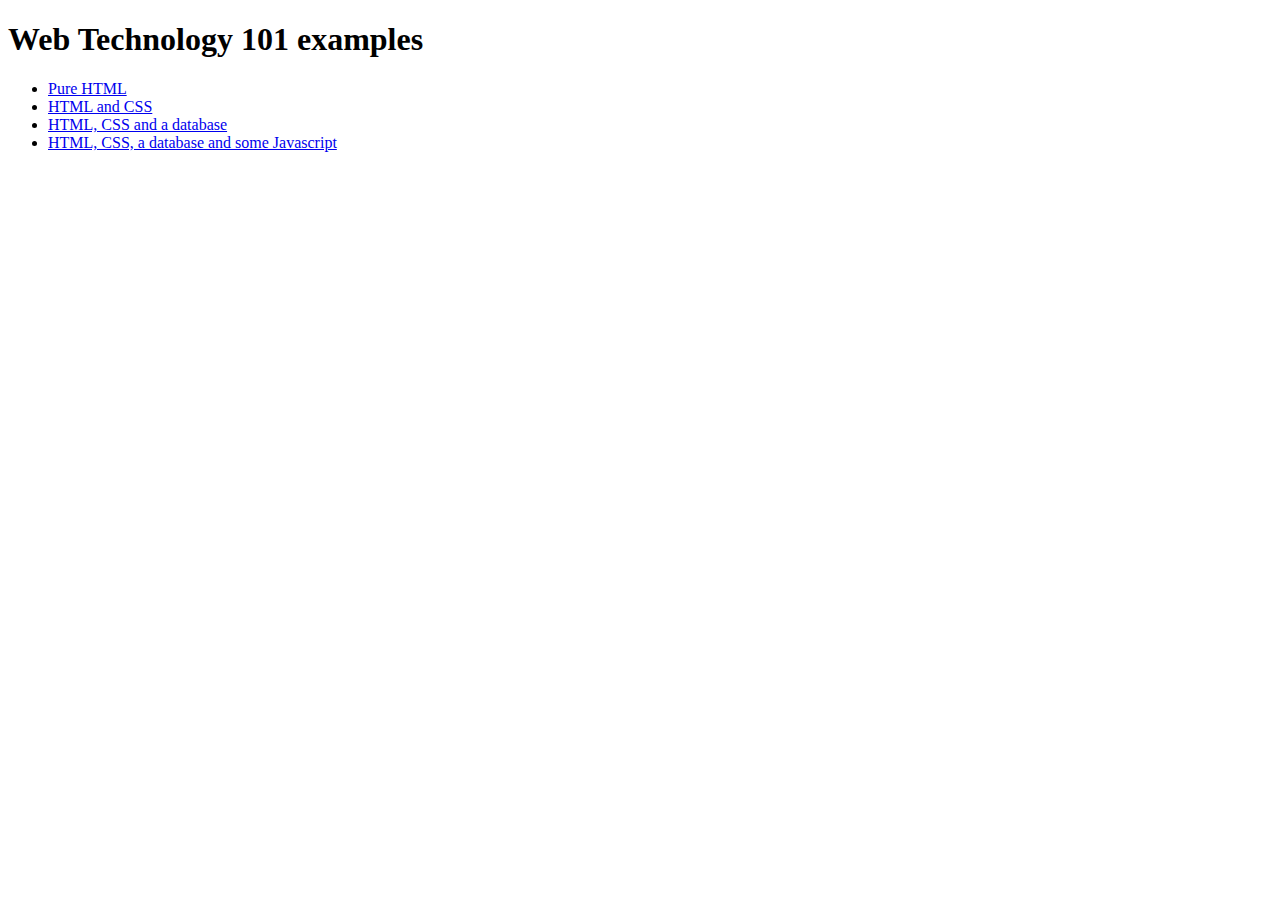
<file: index.html>
<!-- This is just a comment, the browser ignores it -->

<!-- Specifies that we are have an HTML page here -->
<!DOCTYPE html PUBLIC "-//W3C//DTD HTML 4.01//EN"
   "http://www.w3.org/TR/html4/strict.dtd">

<!-- Specifies that everything inside here is our content -->
<html lang="en">

	<!-- The head contains 'meta' information about the page -->
	<head>
		<meta http-equiv="Content-Type" content="text/html; charset=utf-8">
	
		<!-- Let's set a title! -->
		<title>index</title>

	</head>
	
	<!-- The body is where the real meat is -->
	<body>
	
		<h1>Web Technology 101 examples</h1>
		<ul>
			<li><a href="index-html.html">Pure HTML</a></li>
			<li><a href="index-css.html">HTML and CSS</a></li>
			<li><a href="index-database.php">HTML, CSS and a database</a></li>
			<li><a href="index-database-javascript.php">HTML, CSS, a database and some Javascript</a></li>
		</ul>
		
	</body>
	
</html>
</file>
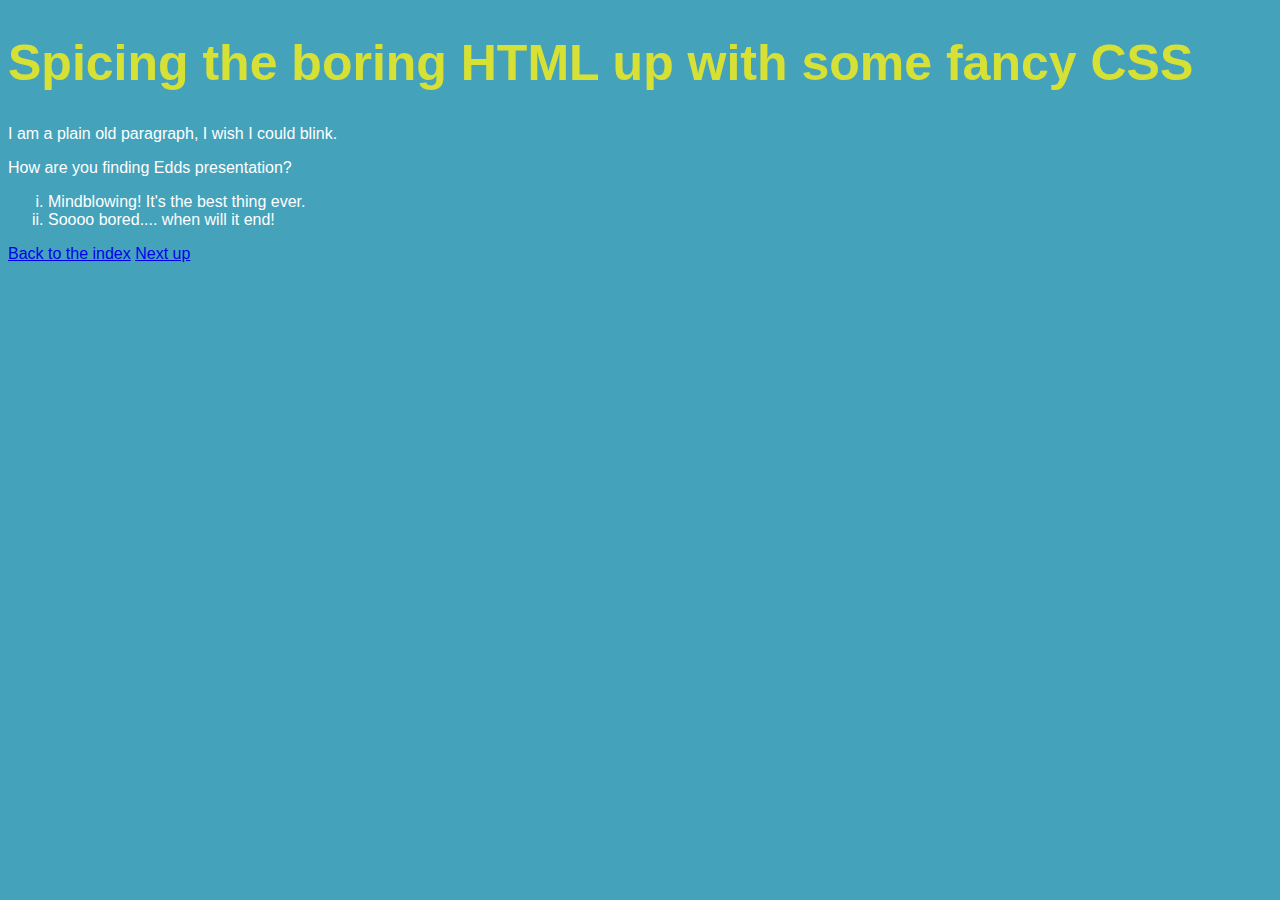
<file: index-css.html>
<!-- This is just a comment, the browser ignores it -->

<!-- Specifies that we are have an HTML page here -->
<!DOCTYPE html PUBLIC "-//W3C//DTD HTML 4.01//EN"
   "http://www.w3.org/TR/html4/strict.dtd">

<!-- Specifies that everything inside here is our content -->
<html lang="en">

	<!-- The head contains 'meta' information about the page -->
	<head>
		<meta http-equiv="Content-Type" content="text/html; charset=utf-8">
	
		<!-- Let's set a title! -->
		<title>index</title>

		<!-- Here we are telling the page to load a style sheet -->
		<link rel="stylesheet" href="style.css" type="text/css" />
		
	</head>
	
	<!-- The body is where the real meat is -->
	<body>
	
		<h1>Spicing the boring HTML up with some fancy CSS</h1>
		
		<p class="blink">I am a plain old paragraph, I wish I could blink.</p>
		
		<p>How are you finding Edds presentation?</p>
		<ul>
			<li>Mindblowing! It&apos;s the best thing ever.</li>
			<li>Soooo bored.... when will it end!</li>
		</ul>
		
		<a href="/webtech101">Back to the index</a>
		<a href="/webtech101/index-database.php">Next up</a>
	</body>
	
</html>
</file>
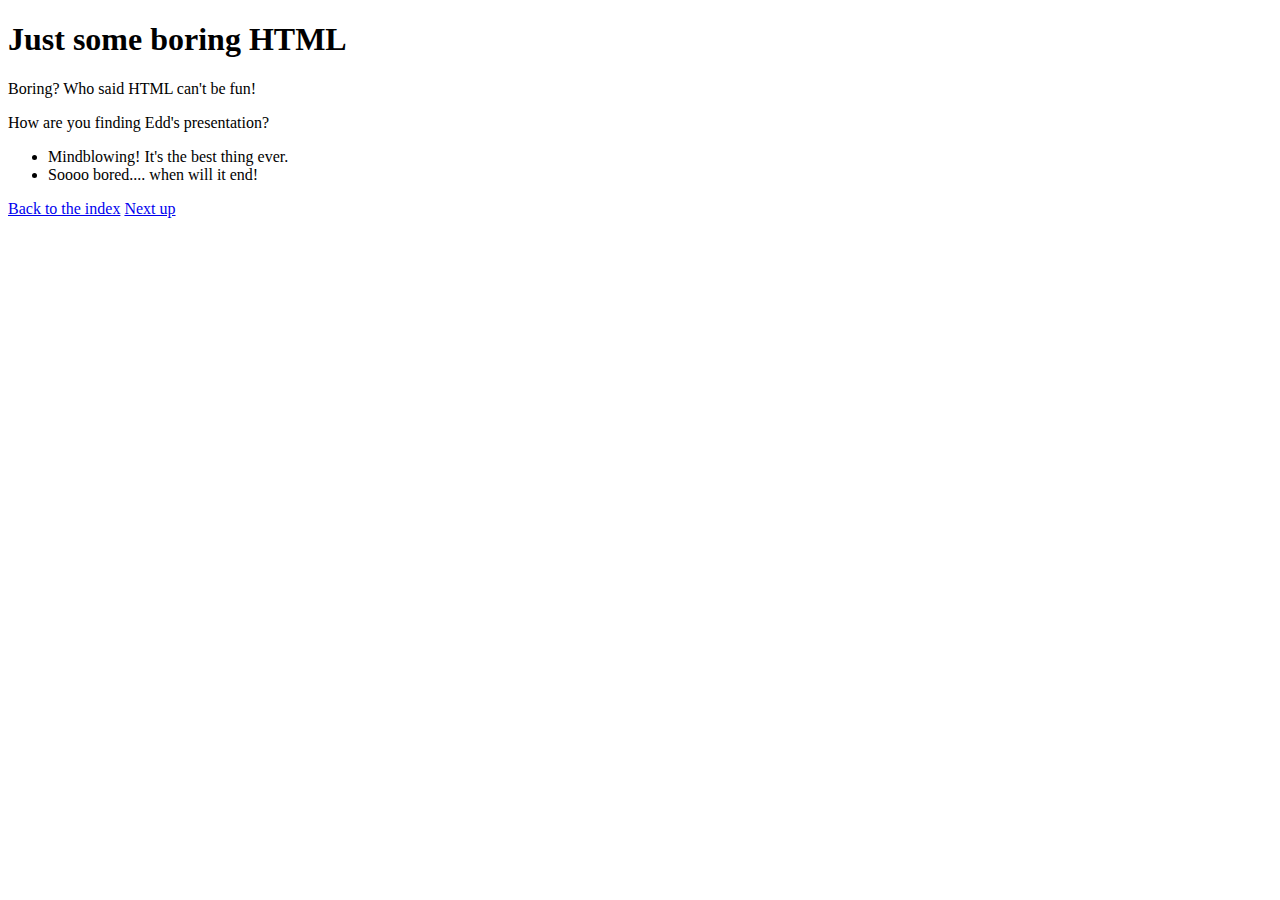
<file: index-html.html>
<!-- This is just a comment, the browser ignores it -->

<!-- Specifies that we are have an HTML page here -->
<!DOCTYPE html PUBLIC "-//W3C//DTD HTML 4.01//EN"
   "http://www.w3.org/TR/html4/strict.dtd">

<!-- Specifies that everything inside here is our content -->
<html lang="en">

	<!-- The head contains 'meta' information about the page -->
	<head>
		<meta http-equiv="Content-Type" content="text/html; charset=utf-8">
	
		<!-- Let's set a title! -->
		<title>Page Title</title>

	</head>
	
	<!-- The body is where the real meat is -->
	<body>
	
		<h1>Just some boring HTML</h1>
		
		<p>Boring? Who said HTML can&apos;t be fun!</p>
		<p>How are you finding Edd&apos;s presentation?</p>
		<ul>
			<li>Mindblowing! It&apos;s the best thing ever.</li>
			<li>Soooo bored.... when will it end!</li>
		</ul>

		<a href="/webtech101">Back to the index</a>
		<a href="/webtech101/index-css.html">Next up</a>
	</body>
	
</html>
</file>
<file: style.css>
body{
  background-color: #44A2BB;
  font-family: helvetica;
  color: #D7E035;
}

h1{
  font-size: 50px;
}

p{
  color: #FFF;
}

ul li{
  color: #FFF;
  list-style: lower-roman;
}

.blink{
  /* text-decoration: blink; */
}
</file>
